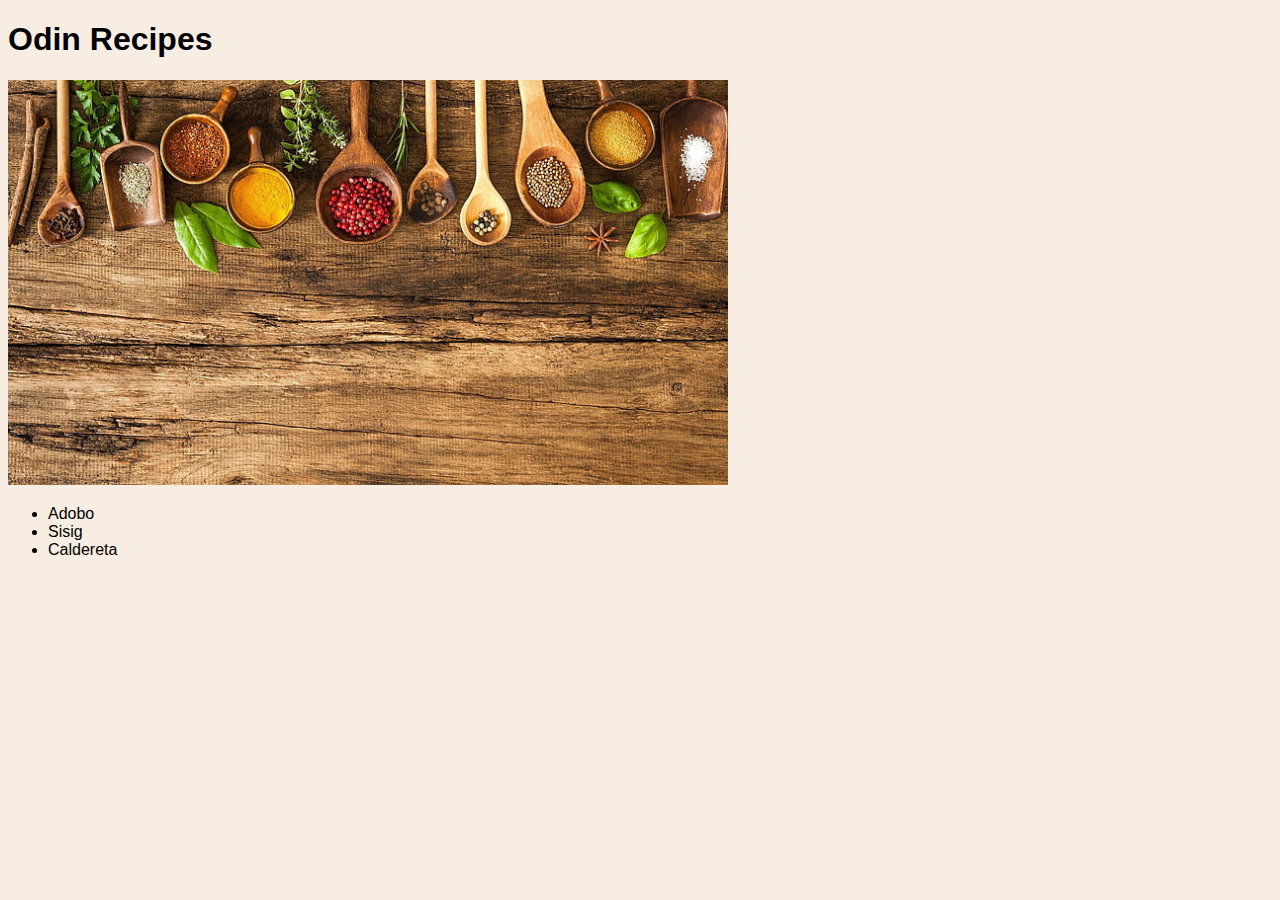
<file: index.html>
<!DOCTYPE html>
<html lang="en">
  <head>
    <meta charset="utf-8">
    <title>Odin Recipes</title>
    <link rel="stylesheet" href="./css/style.css">
  </head>

  <body>
    <h1>Odin Recipes</h1>
    <img src="./img/img-recipe.jpg" alt="A table full of different ingredients">
    <ul class="list">
      <li><a href="./recipes/adobo.html">Adobo</a></li>
      <li><a href="./recipes/sisig.html">Sisig</a></li>
      <li><a href="./recipes/caldereta.html">Caldereta</a></li>
    </ul>  
  </body>
</html>
</file>
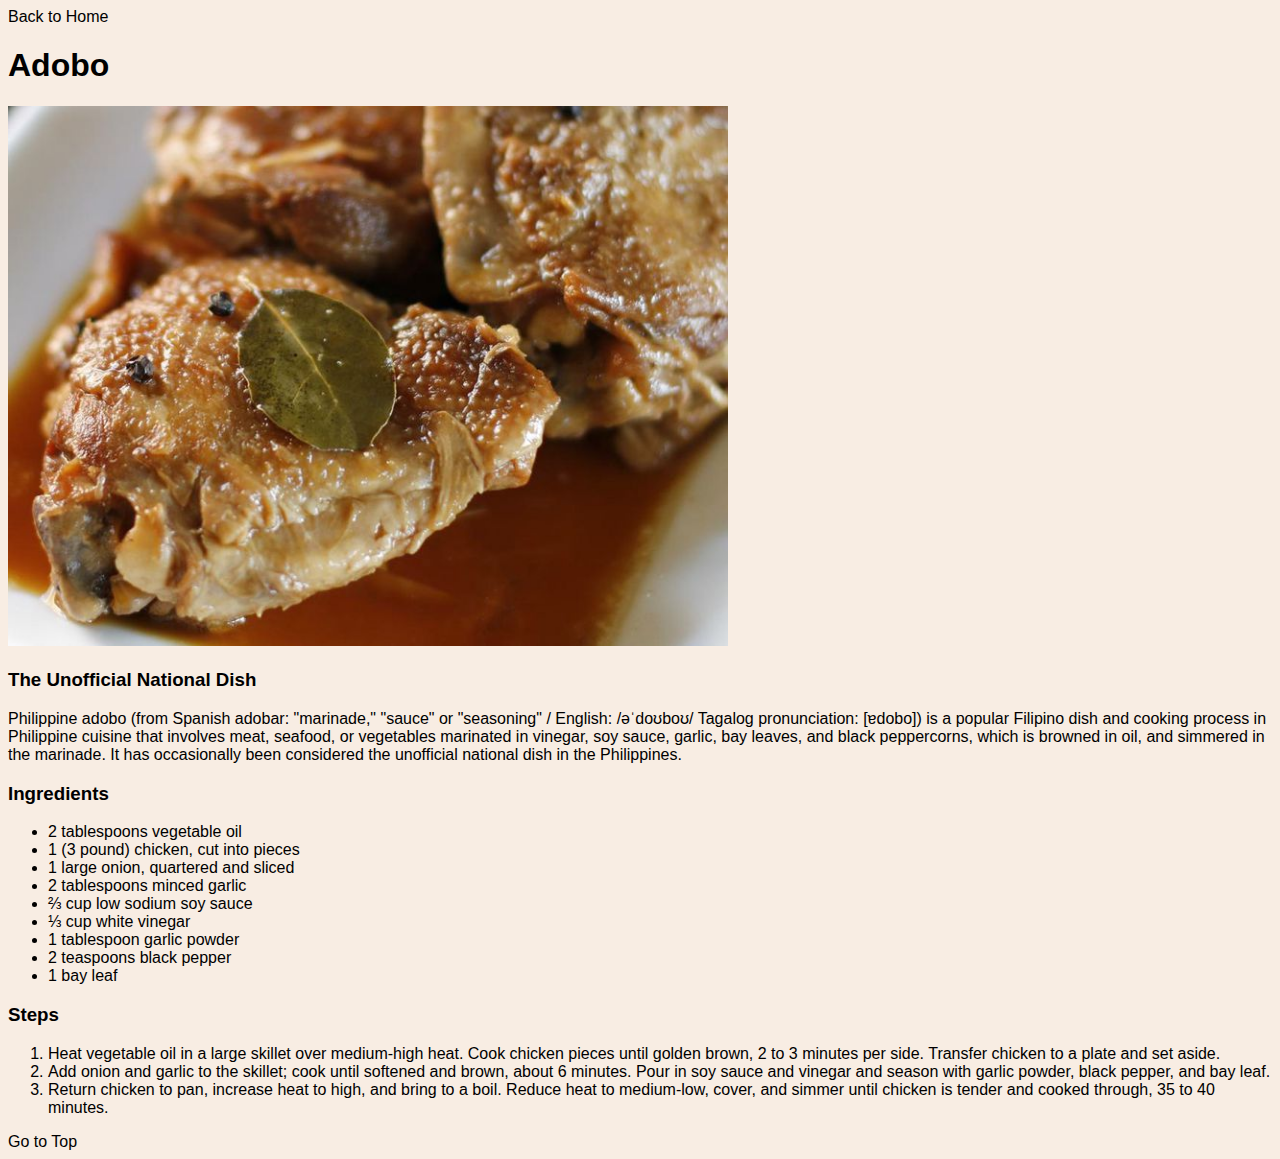
<file: recipes/adobo.html>
<!DOCTYPE html>
<html lang="en">
  <head>
    <meta charset="utf-8">
    <title>Adobo</title>
    <link rel="stylesheet" href="../css/style.css">
  </head>

  <body>
    <a id="top" href="../index.html">Back to Home</a>
    <h1>Adobo</h1>
    <img src="../img/adobo.jpg" alt="This is a picture of Adobo" height="auto" width="750px">
    <h3>The Unofficial National Dish</h3>
    <p>Philippine adobo (from Spanish adobar: "marinade," "sauce" or "seasoning" / English: /əˈdoʊboʊ/ Tagalog pronunciation: [ɐdobo]) is a popular Filipino dish and cooking process in Philippine cuisine that involves meat, seafood, or vegetables marinated in vinegar, soy sauce, garlic, bay leaves, and black peppercorns, which is browned in oil, and simmered in the marinade. It has occasionally been considered the unofficial national dish in the Philippines.</p>
    <h3>Ingredients</h3>
    <ul class="list">
      <li>2 tablespoons vegetable oil</li>
      <li>1 (3 pound) chicken, cut into pieces</li>
      <li>1 large onion, quartered and sliced</li>
      <li>2 tablespoons minced garlic</li>
      <li>⅔ cup low sodium soy sauce</li>
      <li>⅓ cup white vinegar</li>
      <li>1 tablespoon garlic powder</li>
      <li>2 teaspoons black pepper</li>
      <li>1 bay leaf</li>
    </ul>
    <h3>Steps</h3>
    <ol class="list">
      <li>Heat vegetable oil in a large skillet over medium-high heat. Cook chicken pieces until golden brown, 2 to 3 minutes per side. Transfer chicken to a plate and set aside.</li>
      <li>Add onion and garlic to the skillet; cook until softened and brown, about 6 minutes. Pour in soy sauce and vinegar and season with garlic powder, black pepper, and bay leaf.</li>
      <li>Return chicken to pan, increase heat to high, and bring to a boil. Reduce heat to medium-low, cover, and simmer until chicken is tender and cooked through, 35 to 40 minutes.</li>
    </ol>
    <a href="#top">Go to Top</a>
  </body>
</html>
</file>
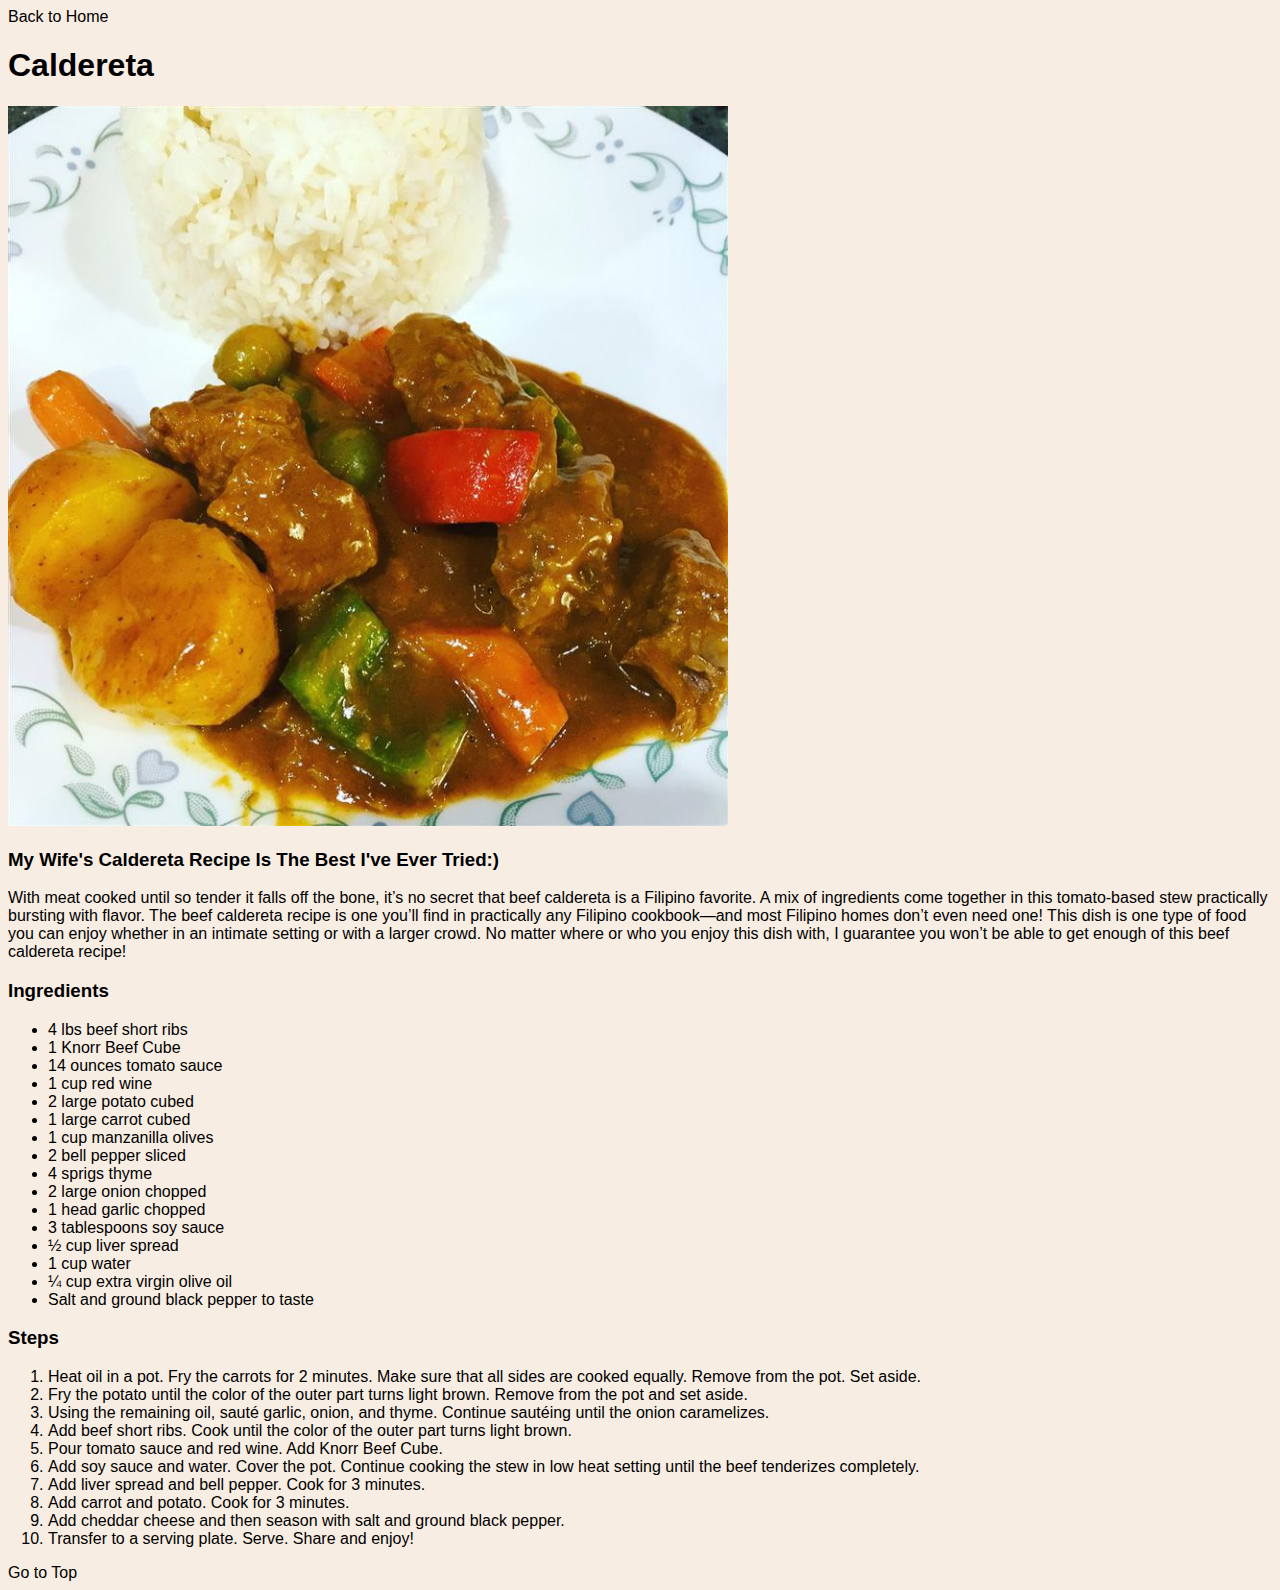
<file: recipes/caldereta.html>
<!DOCTYPE html>
<html lang="en">
  <head>
    <meta charset="utf-8">
    <title>Caldereta</title>
    <link rel="stylesheet" href="../css/style.css">
  </head>

  <body>
    <a id="top" href="../index.html">Back to Home</a>
    <h1>Caldereta</h1>
    <img src="../img/caldereta.jpg">
    <h3>My Wife's Caldereta Recipe Is The Best I've Ever Tried:)</h3>
    <p>With meat cooked until so tender it falls off the bone, it’s no secret that beef caldereta is a Filipino favorite. A mix of ingredients come together in this tomato-based stew practically bursting with flavor. The beef caldereta recipe is one you’ll find in practically any Filipino cookbook—and most Filipino homes don’t even need one! This dish is one type of food you can enjoy whether in an intimate setting or with a larger crowd. No matter where or who you enjoy this dish with, I guarantee you won’t be able to get enough of this beef caldereta recipe!</p>
    <h3>Ingredients</h3>
    <ul class="list">
      <li>4 lbs beef short ribs</li>
      <li>1 Knorr Beef Cube</li>
      <li>14 ounces tomato sauce</li>
      <li>1 cup red wine</li>
      <li>2 large potato cubed</li>
      <li>1 large carrot cubed</li>
      <li>1 cup manzanilla olives</li>
      <li>2 bell pepper sliced</li>
      <li>4 sprigs thyme</li>
      <li>2 large onion chopped</li>
      <li>1 head garlic chopped</li>
      <li>3 tablespoons soy sauce</li>
      <li>½ cup liver spread</li>
      <li>1 cup water</li>
      <li>¼ cup extra virgin olive oil</li>
      <li>Salt and ground black pepper to taste</li>
    </ul>
    <h3>Steps</h3>
    <ol class="list">
      <li>Heat oil in a pot. Fry the carrots for 2 minutes. Make sure that all sides are cooked equally. Remove from the pot. Set aside.</li>
      <li>Fry the potato until the color of the outer part turns light brown. Remove from the pot and set aside.</li>
      <li>Using the remaining oil, sauté garlic, onion, and thyme. Continue sautéing until the onion caramelizes.</li>
      <li>Add beef short ribs. Cook until the color of the outer part turns light brown.</li>
      <li>Pour tomato sauce and red wine. Add Knorr Beef Cube.</li>
      <li>Add soy sauce and water. Cover the pot. Continue cooking the stew in low heat setting until the beef tenderizes completely.</li>
      <li>Add liver spread and bell pepper. Cook for 3 minutes.</li>
      <li>Add carrot and potato. Cook for 3 minutes.</li>
      <li>Add cheddar cheese and then season with salt and ground black pepper.</li>
      <li>Transfer to a serving plate. Serve. Share and enjoy!</li>
    </ol>
    <a href="#top">Go to Top</a>
  </body>
</html>
</file>
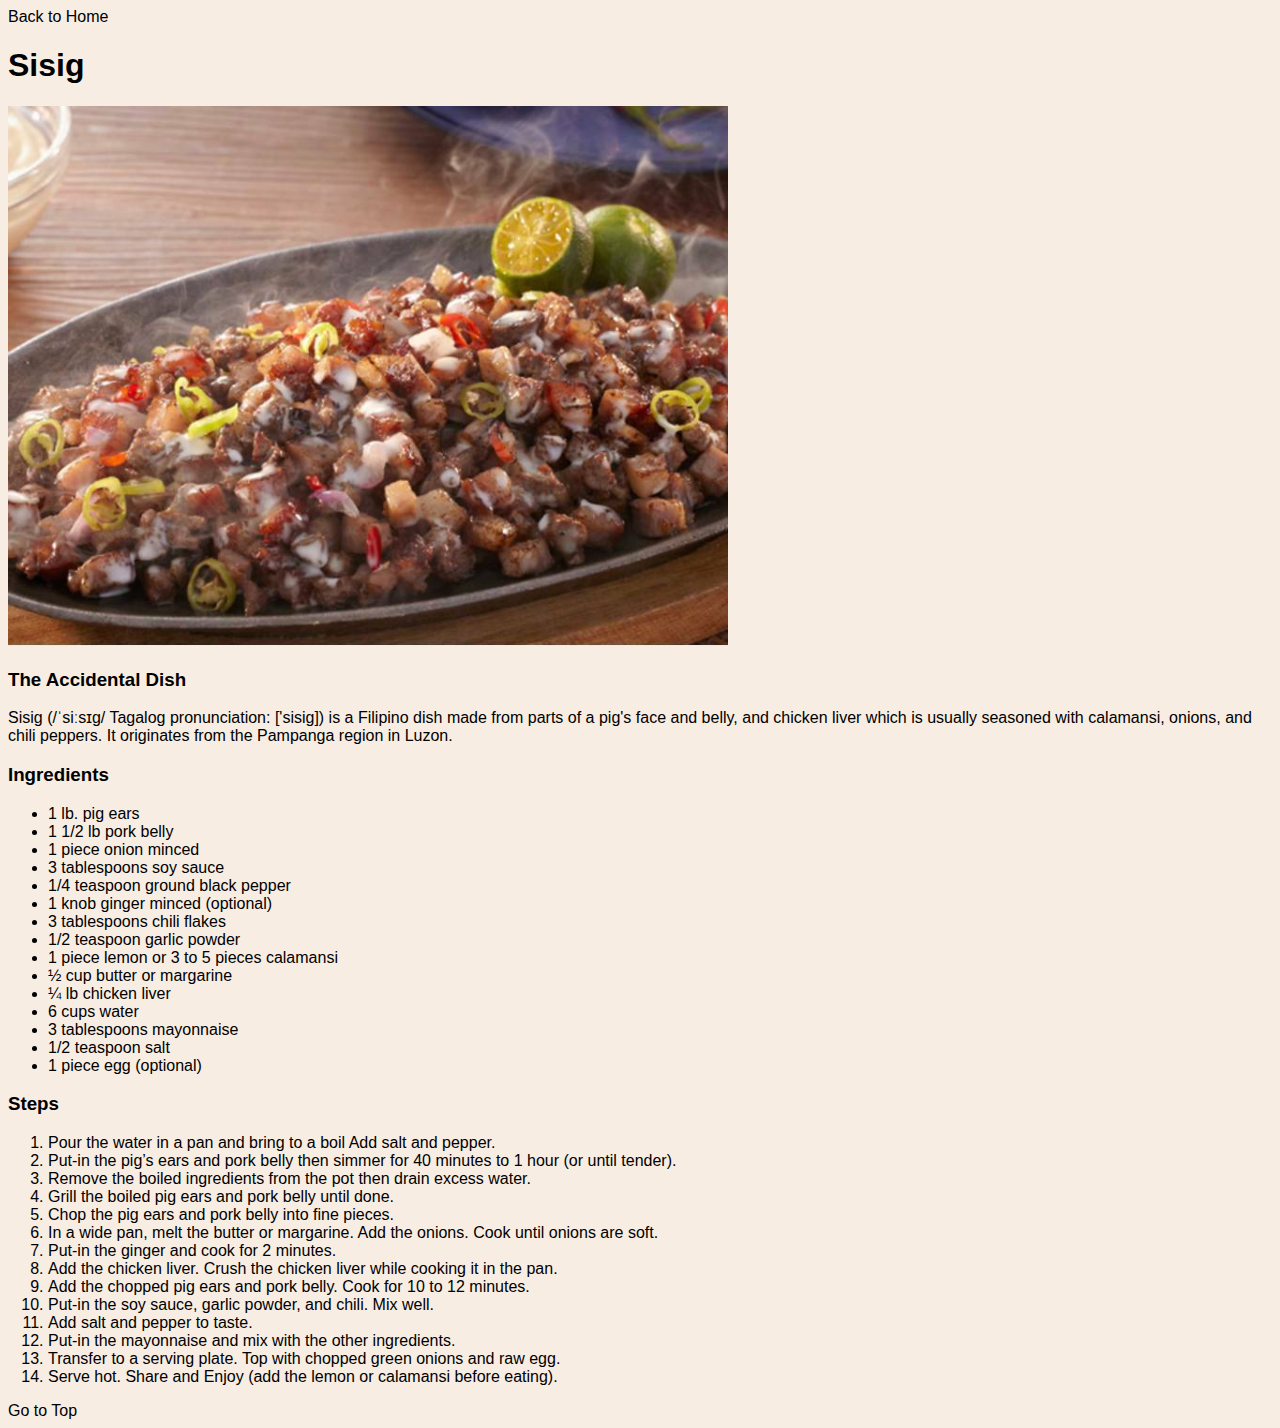
<file: recipes/sisig.html>
<!DOCTYPE html>
<html lang="en">
  <head>
    <meta charset="utf-8">
    <title>Sisig</title>
    <link rel="stylesheet" href="../css/style.css">
  </head>

  <body>
    <a id="top" href="../index.html">Back to Home</a>
    <h1>Sisig</h1>
    <img src="../img/sisig.jpg">
    <h3>The Accidental Dish</h3>
    <p>Sisig (/ˈsiːsɪɡ/ Tagalog pronunciation: ['sisig]) is a Filipino dish made from parts of a pig's face and belly, and chicken liver which is usually seasoned with calamansi, onions, and chili peppers. It originates from the Pampanga region in Luzon.</p>
    <h3>Ingredients</h3>
    <ul class="list">
      <li>1 lb. pig ears</li>
      <li>1 1/2 lb pork belly</li>
      <li>1 piece onion minced</li>
      <li>3 tablespoons soy sauce</li>
      <li>1/4 teaspoon ground black pepper</li>
      <li>1 knob ginger minced (optional)</li>
      <li>3 tablespoons chili flakes</li>
      <li>1/2 teaspoon garlic powder</li>
      <li>1 piece lemon or 3 to 5 pieces calamansi</li>
      <li>½ cup butter or margarine</li>
      <li>¼ lb chicken liver</li>
      <li>6 cups water</li>
      <li>3 tablespoons mayonnaise</li>
      <li>1/2 teaspoon salt</li>
      <li>1 piece egg (optional)</li>
    </ul>
    <h3>Steps</h3>
    <ol class="list">
      <li>Pour the water in a pan and bring to a boil Add salt and pepper.</li>
      <li>Put-in the pig’s ears and pork belly then simmer for 40 minutes to 1 hour (or until tender).</li>
      <li>Remove the boiled ingredients from the pot then drain excess water.</li>
      <li>Grill the boiled pig ears and pork belly until done.</li>
      <li>Chop the pig ears and pork belly into fine pieces.</li>
      <li>In a wide pan, melt the butter or margarine. Add the onions. Cook until onions are soft.</li>
      <li>Put-in the ginger and cook for 2 minutes.</li>
      <li>Add the chicken liver. Crush the chicken liver while cooking it in the pan.</li>
      <li>Add the chopped pig ears and pork belly. Cook for 10 to 12 minutes.</li>
      <li>Put-in the soy sauce, garlic powder, and chili. Mix well.</li>
      <li>Add salt and pepper to taste.</li>
      <li>Put-in the mayonnaise and mix with the other ingredients.</li>
      <li>Transfer to a serving plate. Top with chopped green onions and raw egg.</li>
      <li>Serve hot. Share and Enjoy (add the lemon or calamansi before eating).</li>
    </ol>
    <a href="#top">Go to Top</a>
  </body>
</html>
</file>
<file: css/style.css>
* {
    background-color: #F8EDE3;
    text-decoration: none;
    color: #000000;
}

h1,
h3 {
    font-family: Rubik, sans-serif;
}

img {
    width: 720px;
    height: auto;
}

p,
a,
.list {
    font-family: Arial, Helvetica, sans-serif;
}

a:hover {
    background-color: #85586F;
    color: #ffffff;
}
</file>
